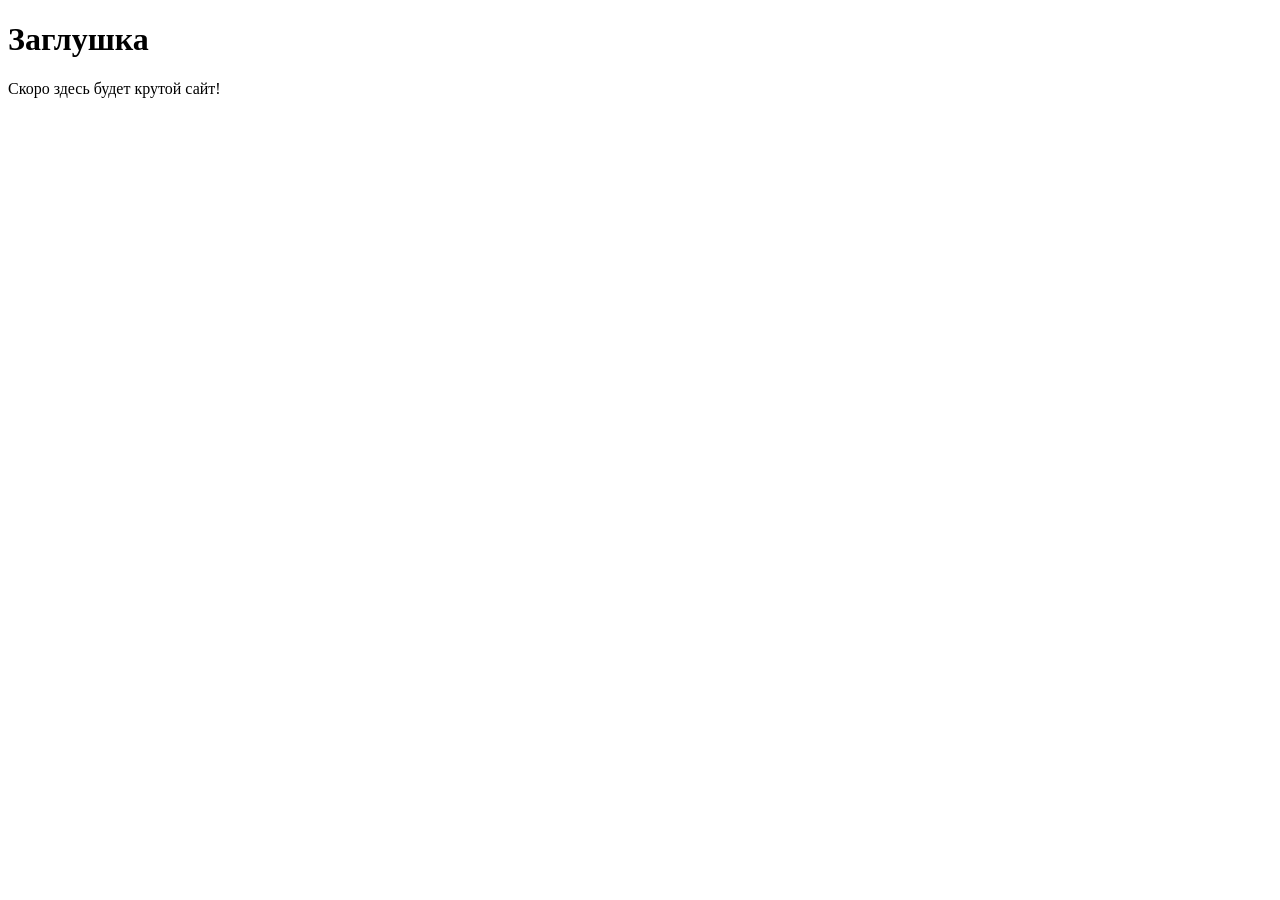
<file: src/index.html>
<!DOCTYPE html>
<html lang="ru">


<head>
<meta charset="UTF-8">
<!-- Важная мета-информация для корректного отображения на мобильных устройствах -->
<meta name="viewport" content="width=device-width, initial-scale=1.0">
<title>Мой первый проект</title>
<!-- Подключение фавиконки -->
<link rel="icon" href="../assets/favicon.ico" type="image/x-icon">
</head>


<body>
<h1>Заглушка</h1>
<p>Скоро здесь будет крутой сайт!</p>
</body>
</html>
</file>
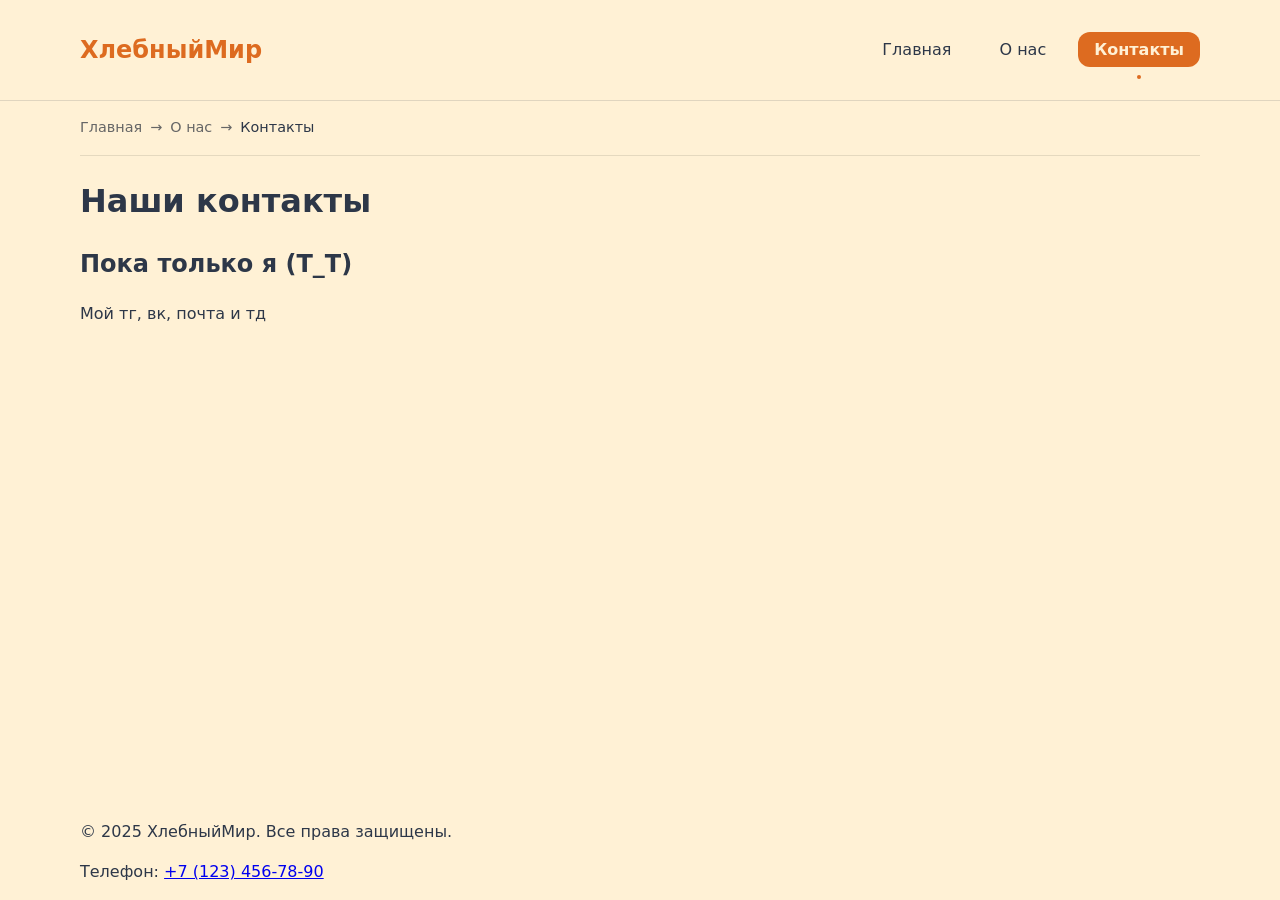
<file: contacts.html>
<!DOCTYPE html>
<html lang="ru">
<head>
    <meta charset="UTF-8">
    <!-- Важная мета-информация для корректного отображения на мобильных устройствах -->
    <meta name="viewport" content="width=device-width, initial-scale=1.0">
    <title>Контакты - ХлебныйМир</title>
    <meta name="description" content="Узнайте как связаться с нами">
    <link rel="icon" href="assets/favicon.ico" type="image/x-icon">

    <!-- Open Graph для соцсетей -->
    <meta property="og:type" content="website">
    <meta property="og:title" content="Главная - ХлебныйМир">
    <meta property="og:description" content="Краткое описание главной страницы вашего сайта">
    <meta property="og:image" content="assets/favicon.jpg">

    <link rel="stylesheet" href="styles1.css">
</head>

<body>
    <header class="header">
        <div class="container">
            <div class="header__inner">
                <a class="header__logo" href="index.html">ХлебныйМир</a>
                <nav class="nav" aria-label="Основная навигация">
                    <ul class="nav__list">
                        <li>
                            <a class="nav__link" href="index.html">Главная</a>
                        </li>
                        <li>
                            <a class="nav__link" href="about.html">О нас</a>
                        </li>
                        <li>
                            <a class="nav__link nav__link--active" href="contacts.html">Контакты</a>
                        </li>
                    </ul>
                </nav>
            </div>
        </div>
    </header>

    <main>
        <div class="container">
        <!-- Простые "хлебные крошки" -->
            <nav class="breadcrumbs" aria-label="Хлебные крошки">
                <ul class="breadcrumbs__list">
                    <li class="breadcrumbs__item">
                        <a class="breadcrumbs__link" href="index.html">Главная</a>
                    </li>
                    <li class="breadcrumbs__item">
                        <a class="breadcrumbs__link" href="about.html">О нас</a>
                    </li>
                    <li class="breadcrumbs__item">
                        <span class="breadcrumbs__current">Контакты</span>
                    </li>
                </ul>
            </nav>
            <h1>Наши контакты</h1>
            <section>
                <h2>Пока только я (Т_Т)</h2>
                <p>Мой тг, вк, почта и тд</p>
            </section>
        </div>
    </main>

    <footer>
        <div class="container">
            <p>&copy; 2025 ХлебныйМир. Все права защищены.</p>
            <p>Телефон: <a href="tel:+71234567890" class="footer-phone">+7 (123) 456-78-90</a></p>
        </div>
    </footer>
</body>
</html>
</file>
<file: styles1.css>
* { box-sizing: border-box; }

html, body { 
    margin: 0; 
    padding: 0; 
    height: 100%;
}

:root{
    /* Палитра цветов */
    --color-bg: #fff1d5;           
    --color-fg: #2d3748;          
    --color-primary: #dd6b20;         
    --color-muted: #666;          
    --color-primary-hover: #da9f78; 
    --color-danger: #b00020; 

    --font-body: system-ui, -apple-system, "Segoe UI", Roboto, Arial, sans-serif;
    --font-heading: system-ui, -apple-system, "Segoe UI", Roboto, Arial, sans-serif;

    --space-1: 4px; 
    --space-2: 8px; 
    --space-3: 16px; 
    --space-4: 24px; 
    --space-5: 40px;
    
    --radius: 12px;         
    --shadow: 0 1px 2px rgba(0,0,0,.08), 0 8px 24px rgba(0,0,0,.08);
}

body {
    background: var(--color-bg);
    color: var(--color-fg);
    font-family: var(--font-body);
    line-height: 1.5;
    scroll-behavior: smooth;

    display: flex;
    flex-direction: column;
    min-height: 100vh;
}

main {
    flex: 1;
}

.container { 
    width: min(100% - 2 * var(--space-4), 1120px); 
    margin-inline: auto; 
}

/* ===== ШАПКА САЙТА ===== */
.header {
    background-color: var(--color-bg);
    border-bottom: 1px solid color-mix(in srgb, var(--color-muted) 20%, transparent);
    position: sticky; 
    padding: var(--space-3) 0;
    top: 0;
    z-index: 100;
}

.header__inner {
    display: flex;
    justify-content: space-between;
    align-items: center;
    padding: var(--space-3) 0;
}

.header__logo {
    font-family: var(--font-heading);
    font-size: 1.5rem;
    font-weight: 700;
    color: var(--color-primary);
    text-decoration: none;
    transition: color 0.2s ease;
}

.header__logo:hover {
    color: var(--color-primary-hover);
}

/* ===== НАВИГАЦИЯ ===== */
.nav__list {
    display: flex;
    list-style: none;
    margin: 0;
    padding: 0;
    gap: var(--space-3);
}

.nav__link {
    color: var(--color-fg);
    text-decoration: none;
    padding: var(--space-2) var(--space-3);
    border-radius: var(--radius);
    transition: all 0.2s ease;
    position: relative;
}

.nav__link:hover {
    background-color: color-mix(in srgb, var(--color-primary) 8%, transparent);
}

.nav__link:active {
    background-color: color-mix(in srgb, var(--color-primary) 15%, transparent);
    transform: translateY(1px);
}

.nav__link--active {
    background-color: var(--color-primary);
    color: var(--color-bg);
    font-weight: 600;
}

.nav__link--active::after {
    content: '';
    position: absolute;
    bottom: -12px;
    left: 50%;
    transform: translateX(-50%);
    width: 4px;
    height: 4px;
    background-color: var(--color-primary);
    border-radius: 50%;
}

/* ===== ФОРМЫ ===== */
label { 
    display: block; 
    margin: 0.5rem 0 0.25rem; 
}

input, select, textarea, button {
    width: 100%;
    max-width: 480px;
    padding: .5rem .75rem;
    border: 1px solid #c8c8c8;
    border-radius: 8px;
    background: #fff;
    font: inherit;
}

/* Стили для кнопок */
button {
    background: #fb4120;
    color: #fff;
    border: none;
    cursor: pointer;
    transition: filter 0.2s ease;
}

button:hover { 
    filter: brightness(0.95);
}

:disabled, [aria-disabled="true"] { 
    opacity: .6; 
    cursor: not-allowed; 
}

[aria-invalid="true"] { 
    border-color: #b00020; 
}

:where(input, select, textarea, button):focus-visible {
    outline: 2px solid #fb4120; 
    outline-offset: 2px;
}

/* ===== КОМПОНЕНТ ФОРМЫ (БЭМ) ===== */
.form {
    display: flex;
    flex-direction: column;
    gap: var(--space-3);
    max-width: 480px;
}

.form__label {
    display: block;
    margin-bottom: var(--space-1);
    font-weight: 500;
}

.form__input,
.form__select,
.form__textarea {
    width: 100%;
    padding: var(--space-2) var(--space-3);
    border: 1px solid var(--color-muted);
    border-radius: var(--radius);
    font: inherit;
}

.form__input:invalid,
.form__select:invalid,
.form__textarea:invalid {
    border-color: var(--color-danger);
}

.form__actions {
    display: flex;
    gap: var(--space-2);
    margin-top: var(--space-4);
}

/* ===== ХЛЕБНЫЕ КРОШКИ ===== */
.breadcrumbs {
    background: var(--color-bg);
    border-bottom: 1px solid rgba(0,0,0,0.1);
    padding: var(--space-3) 0;
}

.breadcrumbs__list {
    display: flex;
    gap: var(--space-2);
    list-style: none;
    margin: 0;
    padding: 0;
    font-size: 0.9rem;
}

.breadcrumbs__item {
    display: flex;
    align-items: center;
}

.breadcrumbs__item:not(:last-child)::after {
    content: "→";
    margin-left: var(--space-2);
    color: var(--color-muted);
}

.breadcrumbs__link {
    color: var(--color-muted);
    text-decoration: none;
    transition: color 0.2s;
}

.breadcrumbs__link:hover {
    color: var(--color-primary);
    text-decoration: underline;
}

.breadcrumbs__current {
    color: var(--color-fg);
    font-weight: 500;
}

/* ===== МОДАЛЬНЫЕ ОКНА ===== */
dialog { 
    padding: 1.25rem; 
    border: none; 
    border-radius: 12px; 
}

dialog::backdrop { 
    background: rgba(0,0,0,.5); 

/* ===== МЕДИА-КОНТЕНТ ===== */
.media {
    aspect-ratio: 16/9;
    width: min(100%, 960px);
    margin-inline: auto; 
}

.media video {
    width: 100%;
    height: 100%;
    border-radius: var(--radius);
}

/* ===== СЕКЦИИ ===== */
.section {
    margin: var(--space-5) 0;
    padding: var(--space-4);
    border: 1px solid rgba(0,0,0,0.1);
    border-radius: var(--radius);
}

.section__title { 
    margin: 0 0 var(--space-3); 
}

/* ===== НАВИГАЦИЯ СТРАНИЦЫ ===== */
.page-nav {
    margin: var(--space-4) 0;
}

.page-nav__list {
    display: flex;
    gap: var(--space-3);
    list-style: none;
    margin: 0;
    padding: 0;
    flex-wrap: wrap;
}

.page-nav__link {
    display: block;
    padding: var(--space-2) var(--space-3);
    background: var(--color-bg);
    border: 1px solid var(--color-muted);
    border-radius: var(--radius);
    text-decoration: none;
    color: var(--color-fg);
    transition: all 0.2s;
}

.page-nav__link:hover {
    background: var(--color-primary);
    color: white;
    border-color: var(--color-primary);
}

/* ===== ПЛАВНАЯ ПРОКРУТКА ===== */
html {
    scroll-behavior: smooth;
}

/* ===== ПОДСВЕТКА ЯКОРЕЙ ===== */
:target {
    background: linear-gradient(90deg, var(--color-primary) 0%, transparent 100%);
    padding: var(--space-3);
    border-radius: var(--radius);
}

@keyframes highlight {
    0% { background: rgba(10, 132, 255, 0.3); }
    100% { background: linear-gradient(90deg, var(--color-primary) 0%, transparent 100%); }
}

/* ===== ИЗОБРАЖЕНИЯ И ВИДЕО ===== */
img, video {
    max-width: 100%;
    height: auto;
    display: block;
}

/* ===== ПОДВАЛ ===== */
footer {
    margin-top: auto; /* прижимает вниз */
    background-color: var(--color-bg);
    border-top: 1px solid color-mix(in srgb, var(--color-muted) 20%, transparent);
    padding: var(--space-4) 0;
    text-align: center;
}

/* ===== ТЕМНАЯ ТЕМА ===== */
body.theme-dark {
    --color-bg: #0b0b0b; 
    --color-fg: #f5f5f5; 
    --color-muted: #aaa;
    --color-primary: #6aa2ff;
}
</file>
